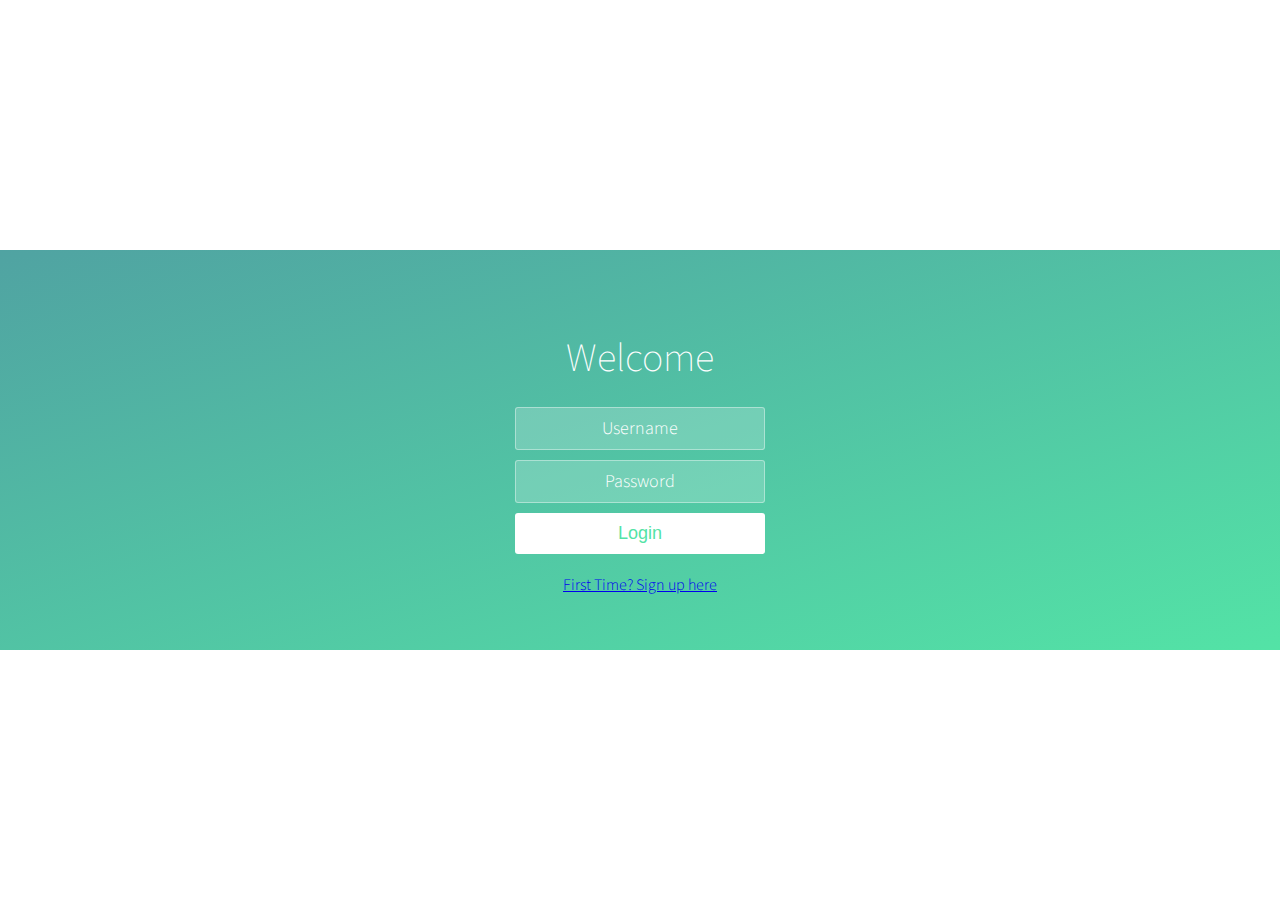
<file: groupem/template_materials/index.html>
<!DOCTYPE html>
<html >
  <head>
    <meta charset="UTF-8">
    <title>Team Match login screen</title>
    
    
    
    
        <link rel="stylesheet" href="css/style.css">

    
    
    
  </head>

  <body>

    <div class="wrapper">
	<div class="container">
		<h1>Welcome</h1>
		
		<form class="form">
			<input type="text" placeholder="Username">
			<input type="password" placeholder="Password">
			<button type="submit" id="login-button">Login</button>
		</form>
		<div class="login-help">
			<a href="./signup.html">First Time? Sign up here</a>
		</div>
	</div>
	
	<ul class="bg-bubbles">
		<li></li>
		<li></li>
		<li></li>
		<li></li>
		<li></li>
		<li></li>
		<li></li>
		<li></li>
		<li></li>
		<li></li>
	</ul>
</div>
    <script src='http://cdnjs.cloudflare.com/ajax/libs/jquery/2.1.3/jquery.min.js'></script>

        <script src="js/index.js"></script>

    
    
    
  </body>
</html>
</file>
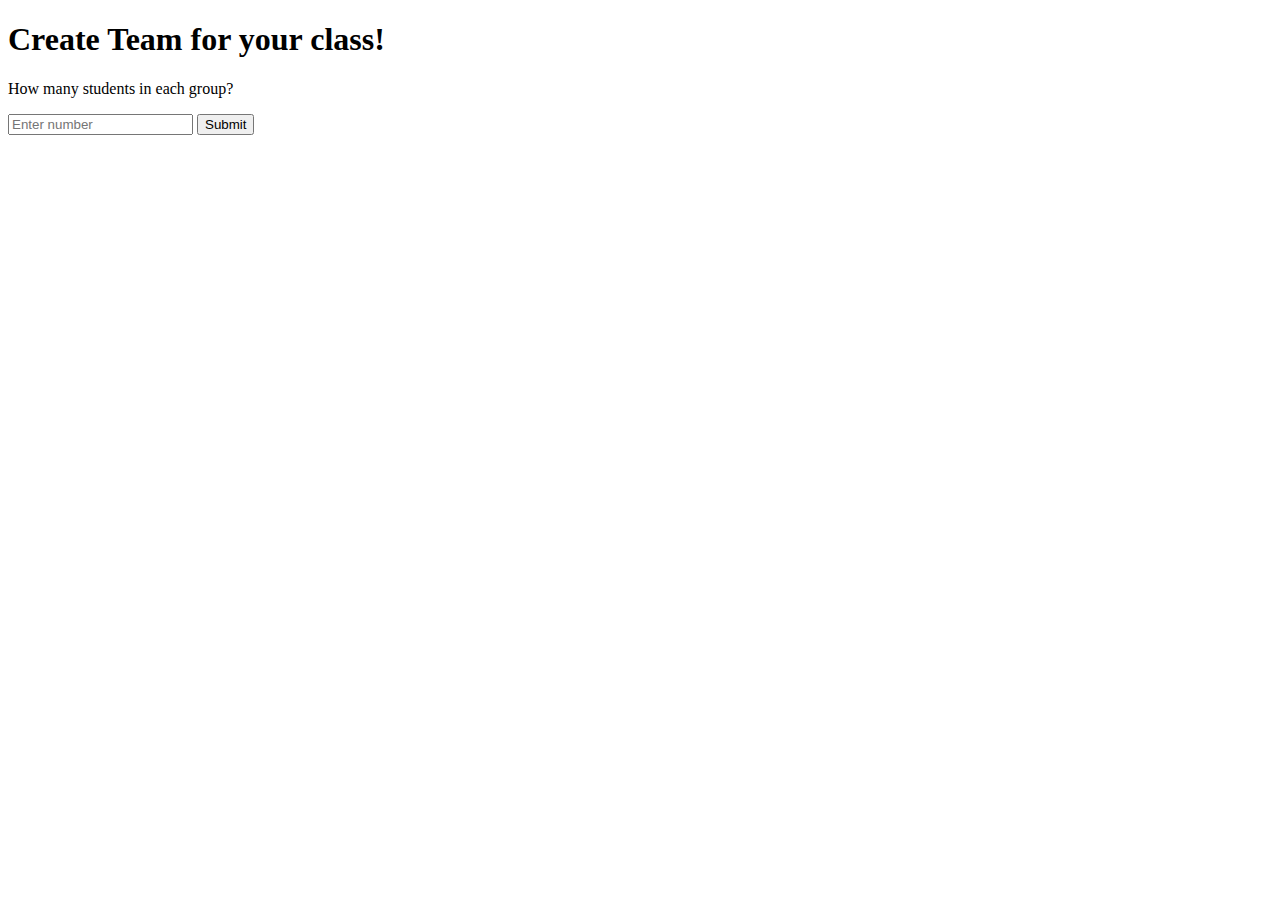
<file: groupem/template_materials/facultyconfig.html>
<!DOCTYPE html>
<head>
    <!-- <link rel="stylesheet" type="text/css" href="/static/teammatch/facutyconfig.css"> -->
    <title>TeamMatch</title>
</head>
<body>
	<div class="wrapper">
		<div class="container">
			<h1>Create Team for your class!</h1>
			
			<form class="form">
				<p>How many students in each group?</p>
				<input type="text" placeholder="Enter number">
				<button type="submit" id="submit-button">Submit</button>
			</form>
		</div>
</div>
</body>
</file>
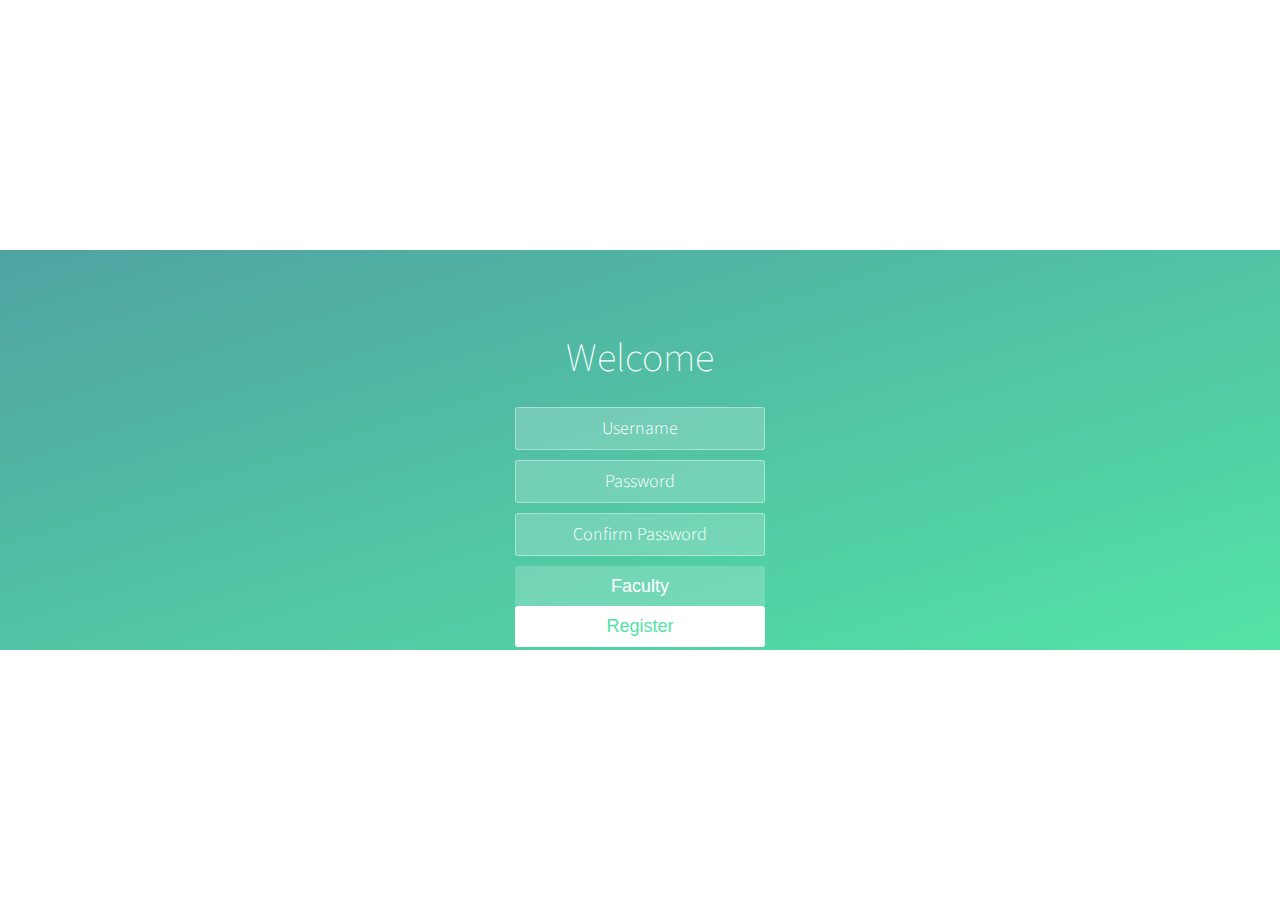
<file: groupem/template_materials/signup.html>
<!DOCTYPE html>
<html >
  <head>
    <meta charset="UTF-8">
    <title>Team Match Sign Up screen</title>
    
    
    
    
        <link rel="stylesheet" href="css/style.css">

    
    
    
  </head>

  <body>

    <div class="wrapper">
	<div class="container">
		<h1>Welcome</h1>
		
		<form class="form">
			<input type="text" placeholder="Username">
			<input type="password" placeholder="Password">
			<input type="password" placeholder="Confirm Password">
			<select name="Role" dir="rtl" id="role">
				<option value="Faculty">Faculty</option>
				<option value="Student">Student</option>
			</select>
			<br>
			<button type="submit" id="signup-button">Register</button>
		</form>
	</div>
	
	<ul class="bg-bubbles">
		<li></li>
		<li></li>
		<li></li>
		<li></li>
		<li></li>
		<li></li>
		<li></li>
		<li></li>
		<li></li>
		<li></li>
	</ul>
</div>
    <script src='http://cdnjs.cloudflare.com/ajax/libs/jquery/2.1.3/jquery.min.js'></script>

        <script src="js/index.js"></script>

    
    
    
  </body>
</html>
</file>
<file: groupem/template_materials/css/style.css>
@import url(http://fonts.googleapis.com/css?family=Source+Sans+Pro:200,300);
* {
  box-sizing: border-box;
  margin: 0;
  padding: 0;
  font-weight: 300;
}
body {
  font-family: 'Source Sans Pro', sans-serif;
  color: white;
  font-weight: 300;
}
body ::-webkit-input-placeholder {
  /* WebKit browsers */
  font-family: 'Source Sans Pro', sans-serif;
  color: white;
  font-weight: 300;
}
body :-moz-placeholder {
  /* Mozilla Firefox 4 to 18 */
  font-family: 'Source Sans Pro', sans-serif;
  color: white;
  opacity: 1;
  font-weight: 300;
}
body ::-moz-placeholder {
  /* Mozilla Firefox 19+ */
  font-family: 'Source Sans Pro', sans-serif;
  color: white;
  opacity: 1;
  font-weight: 300;
}
body :-ms-input-placeholder {
  /* Internet Explorer 10+ */
  font-family: 'Source Sans Pro', sans-serif;
  color: white;
  font-weight: 300;
}
.wrapper {
  background: #50a3a2;
  background: -webkit-linear-gradient(top left, #50a3a2 0%, #53e3a6 100%);
  background: linear-gradient(to bottom right, #50a3a2 0%, #53e3a6 100%);
  position: absolute;
  top: 50%;
  left: 0;
  width: 100%;
  height: 400px;
  margin-top: -200px;
  overflow: hidden;
}
.wrapper.form-success .container h1 {
  -webkit-transform: translateY(85px);
      -ms-transform: translateY(85px);
          transform: translateY(85px);
}
.container {
  max-width: 600px;
  margin: 0 auto;
  padding: 80px 0;
  height: 400px;
  text-align: center;
}
.container h1 {
  font-size: 40px;
  -webkit-transition-duration: 1s;
          transition-duration: 1s;
  -webkit-transition-timing-function: ease-in-put;
          transition-timing-function: ease-in-put;
  font-weight: 200;
}
form {
  padding: 20px 0;
  position: relative;
  z-index: 2;
}
form input {
  -webkit-appearance: none;
     -moz-appearance: none;
          appearance: none;
  outline: 0;
  border: 1px solid rgba(255, 255, 255, 0.4);
  background-color: rgba(255, 255, 255, 0.2);
  width: 250px;
  border-radius: 3px;
  padding: 10px 15px;
  margin: 0 auto 10px auto;
  display: block;
  text-align: center;
  font-size: 18px;
  color: white;
  -webkit-transition-duration: 0.25s;
          transition-duration: 0.25s;
  font-weight: 300;
}
form input:hover {
  background-color: rgba(255, 255, 255, 0.4);
}
form input:focus {
  background-color: white;
  width: 300px;
  color: #53e3a6;
}

form select {
  -webkit-appearance: none;
     -moz-appearance: none;
          appearance: none;
  outline: 0;
  background-color: rgba(255, 255, 255, 0.2);
  border: 0;
  padding: 10px 15px;
  color: white;
  border-radius: 3px;
  width: 250px;
  cursor: pointer;
  text-align: center;
  font-size: 18px;
  
}
/*form select:hover {
  background-color: #f5f7f9;
}*/

#role option{
  background-color: rgba(255, 255, 255, 0.2);
  color: black;
}

form button {
  -webkit-appearance: none;
     -moz-appearance: none;
          appearance: none;
  outline: 0;
  background-color: white;
  border: 0;
  padding: 10px 15px;
  color: #53e3a6;
  border-radius: 3px;
  width: 250px;
  cursor: pointer;
  font-size: 18px;
  -webkit-transition-duration: 0.25s;
          transition-duration: 0.25s;
}
form button:hover {
  background-color: #f5f7f9;
}
.bg-bubbles {
  position: absolute;
  top: 0;
  left: 0;
  width: 100%;
  height: 100%;
  z-index: 1;
}
.bg-bubbles li {
  position: absolute;
  list-style: none;
  display: block;
  width: 40px;
  height: 40px;
  background-color: rgba(255, 255, 255, 0.15);
  bottom: -160px;
  -webkit-animation: square 25s infinite;
  animation: square 25s infinite;
  -webkit-transition-timing-function: linear;
  transition-timing-function: linear;
}
.bg-bubbles li:nth-child(1) {
  left: 10%;
}
.bg-bubbles li:nth-child(2) {
  left: 20%;
  width: 80px;
  height: 80px;
  -webkit-animation-delay: 2s;
          animation-delay: 2s;
  -webkit-animation-duration: 17s;
          animation-duration: 17s;
}
.bg-bubbles li:nth-child(3) {
  left: 25%;
  -webkit-animation-delay: 4s;
          animation-delay: 4s;
}
.bg-bubbles li:nth-child(4) {
  left: 40%;
  width: 60px;
  height: 60px;
  -webkit-animation-duration: 22s;
          animation-duration: 22s;
  background-color: rgba(255, 255, 255, 0.25);
}
.bg-bubbles li:nth-child(5) {
  left: 70%;
}
.bg-bubbles li:nth-child(6) {
  left: 80%;
  width: 120px;
  height: 120px;
  -webkit-animation-delay: 3s;
          animation-delay: 3s;
  background-color: rgba(255, 255, 255, 0.2);
}
.bg-bubbles li:nth-child(7) {
  left: 32%;
  width: 160px;
  height: 160px;
  -webkit-animation-delay: 7s;
          animation-delay: 7s;
}
.bg-bubbles li:nth-child(8) {
  left: 55%;
  width: 20px;
  height: 20px;
  -webkit-animation-delay: 15s;
          animation-delay: 15s;
  -webkit-animation-duration: 40s;
          animation-duration: 40s;
}
.bg-bubbles li:nth-child(9) {
  left: 25%;
  width: 10px;
  height: 10px;
  -webkit-animation-delay: 2s;
          animation-delay: 2s;
  -webkit-animation-duration: 40s;
          animation-duration: 40s;
  background-color: rgba(255, 255, 255, 0.3);
}
.bg-bubbles li:nth-child(10) {
  left: 90%;
  width: 160px;
  height: 160px;
  -webkit-animation-delay: 11s;
          animation-delay: 11s;
}
@-webkit-keyframes square {
  0% {
    -webkit-transform: translateY(0);
            transform: translateY(0);
  }
  100% {
    -webkit-transform: translateY(-700px) rotate(600deg);
            transform: translateY(-700px) rotate(600deg);
  }
}
@keyframes square {
  0% {
    -webkit-transform: translateY(0);
            transform: translateY(0);
  }
  100% {
    -webkit-transform: translateY(-700px) rotate(600deg);
            transform: translateY(-700px) rotate(600deg);
  }
}
</file>
